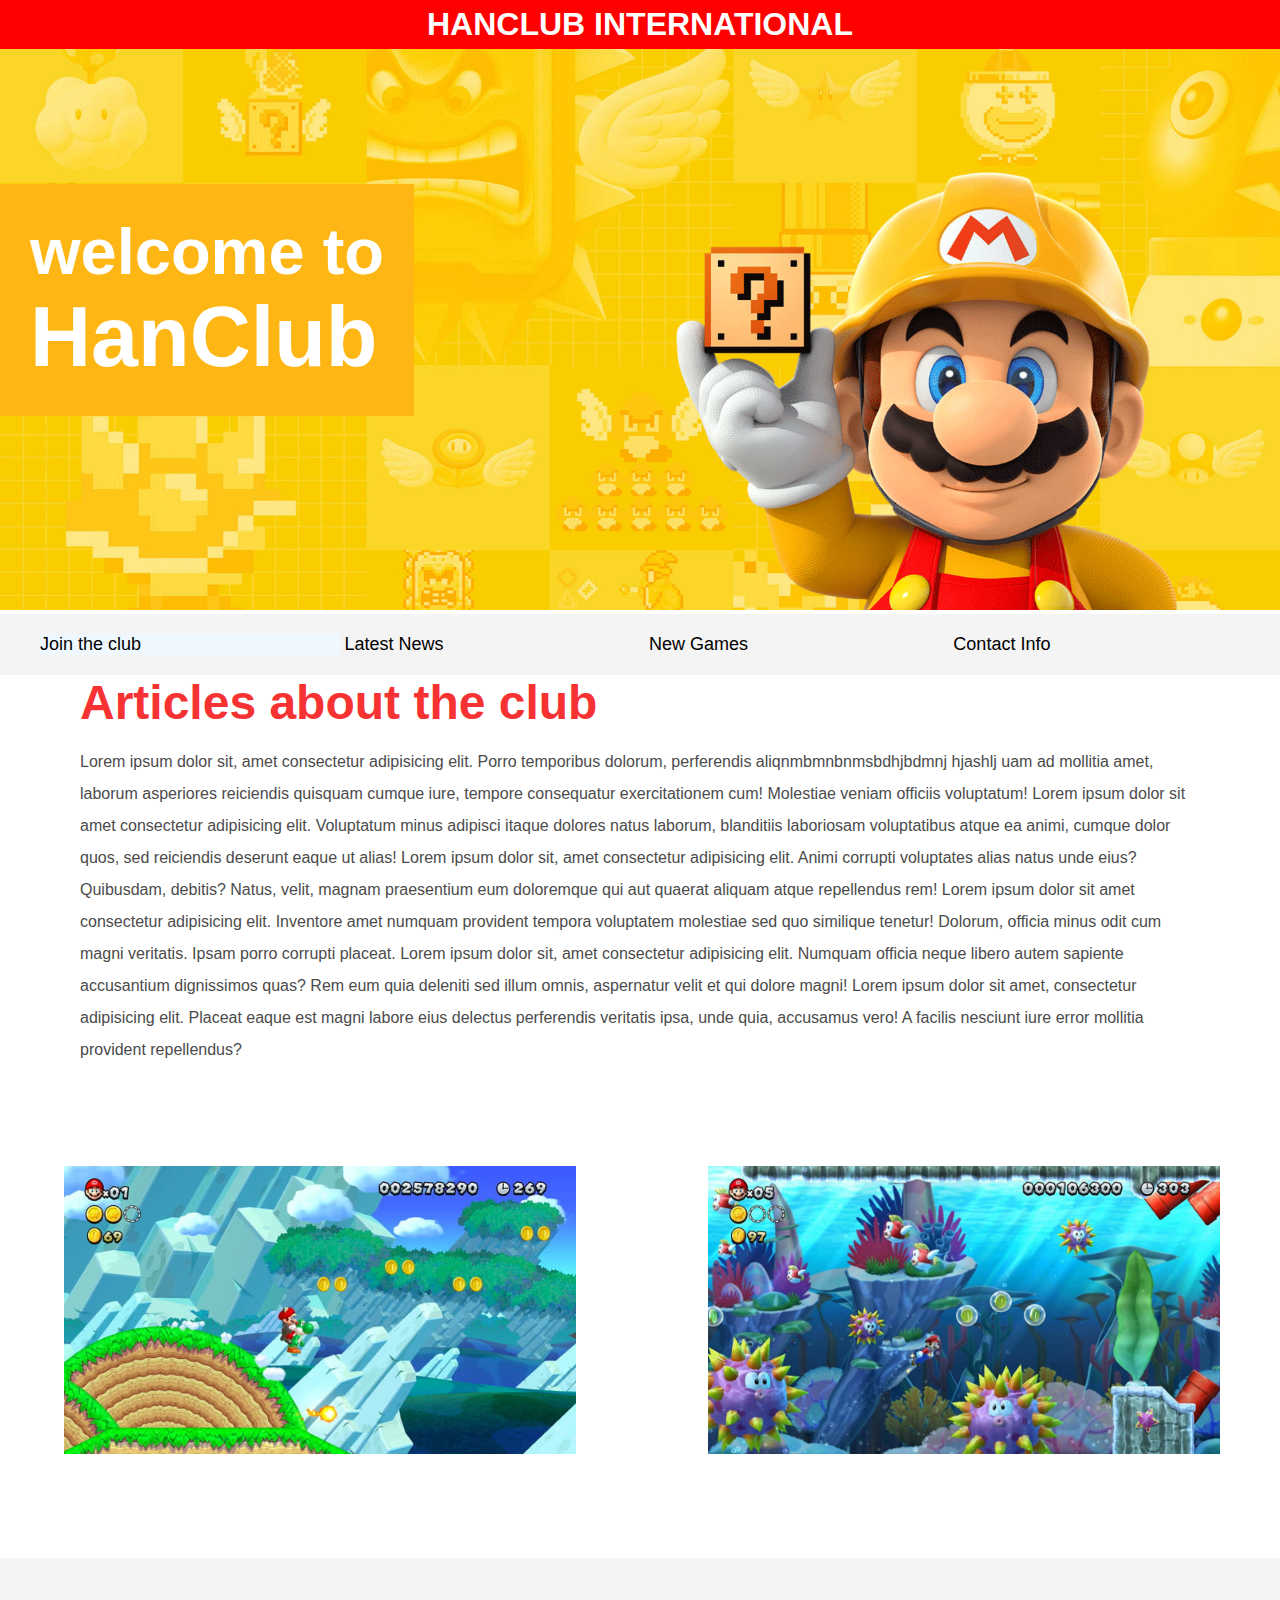
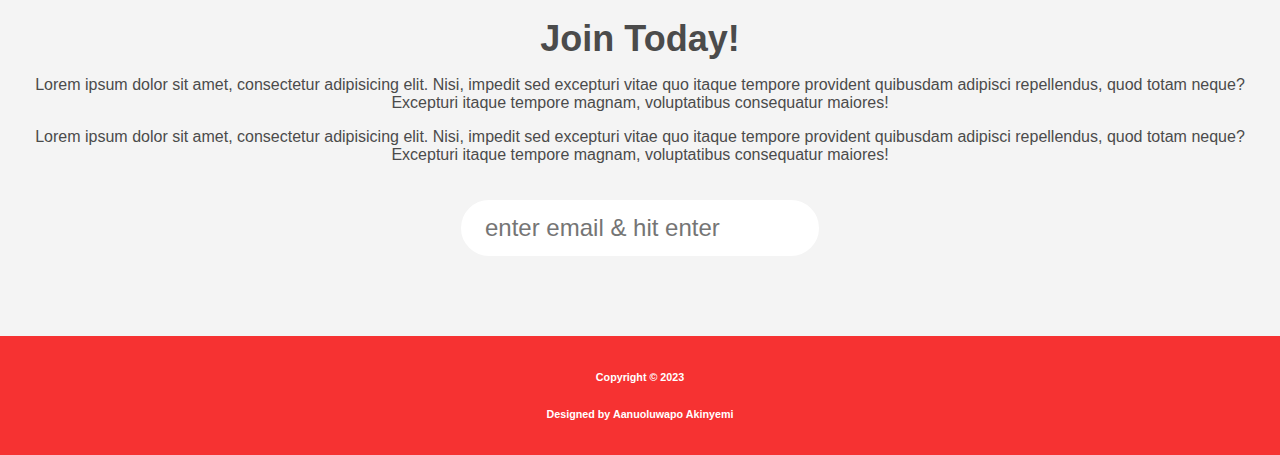
<file: index.html>
<!DOCTYPE html>
<html lang="en">

<head>
    <meta charset="UTF-8">
    <meta name="viewport" content="width=device-width, initial-scale=1.0">
    <title>MarioClub</title>
    <link rel="stylesheet" href="index.css">
    <script src="index.js"></script>

</head>

<body>


    
    <header>
        <h1>HANCLUB INTERNATIONAL</h1>
    </header>
    <section class="banner">
        <img src="img/banner.png" alt="This is the banner image for Mario Club">

        <div class="welcome">
            <h2>welcome to<br><span>HanClub</span></h2>
        </div>
    </section>
    <nav class="main-nav">
        <ul>
            <li><a href="/join.com" class="join"></a>Join the club</li>
            <li><a href="/latestnew.com"></a>Latest News</li>
            <li><a href="/new-games.com"></a>New Games</li>
            <!-- <li><a href="/about.com"></a>About Us</li> -->
            <li><a href="/contact.com"></a>Contact Info</li>
        </ul>
    </nav>
    <main>
        <article>
            <h2>Articles about the club</h2>
            <p class="article">Lorem ipsum dolor sit, amet consectetur adipisicing elit. Porro temporibus dolorum,
                perferendis aliqnmbmnbnmsbdhjbdmnj hjashlj uam ad mollitia amet, laborum asperiores reiciendis quisquam cumque iure, tempore
                consequatur exercitationem cum! Molestiae veniam officiis voluptatum! Lorem ipsum dolor sit amet
                consectetur adipisicing elit. Voluptatum minus adipisci itaque dolores natus laborum, blanditiis
                laboriosam voluptatibus atque ea animi, cumque dolor quos, sed reiciendis deserunt eaque ut alias! Lorem
                ipsum dolor sit, amet consectetur adipisicing elit. Animi corrupti voluptates alias natus unde eius?
                Quibusdam, debitis? Natus, velit, magnam praesentium eum doloremque qui aut quaerat aliquam atque
                repellendus rem! Lorem ipsum dolor sit amet consectetur adipisicing elit. Inventore amet numquam
                provident tempora voluptatem molestiae sed quo similique tenetur! Dolorum, officia minus odit cum magni
                veritatis. Ipsam porro corrupti placeat. Lorem ipsum dolor sit, amet consectetur adipisicing elit.
                Numquam officia neque libero autem sapiente accusantium dignissimos quas? Rem eum quia deleniti sed
                illum omnis, aspernatur velit et qui dolore magni! Lorem ipsum dolor sit amet, consectetur adipisicing elit. Placeat eaque est magni labore eius delectus perferendis veritatis ipsa, unde quia, accusamus vero! A facilis nesciunt iure error mollitia provident repellendus?</p>
        </article>
    </main>
    <ul class="images">
        <li><img src="img/thumb-1.png" alt="image of the mario"></li>

        <li><img src="img/thumb-2.png" alt="image of the mario Club"></li>
    </ul>
    </main>
    <section class="join2">
        <h2>Join Today!</h2>
        <p>Lorem ipsum dolor sit amet, consectetur adipisicing elit. Nisi, impedit sed excepturi vitae quo itaque
            tempore provident quibusdam adipisci repellendus, quod totam neque? Excepturi itaque tempore magnam,
            voluptatibus consequatur maiores!</p>
            <p>Lorem ipsum dolor sit amet, consectetur adipisicing elit. Nisi, impedit sed excepturi vitae quo itaque
                tempore provident quibusdam adipisci repellendus, quod totam neque? Excepturi itaque tempore magnam,
                voluptatibus consequatur maiores!</p>
    
        <form>
            <input type="email" name="email" placeholder="enter email & hit enter" required>
        </form>
        </form>
    </section>

    <footer class="footer" style="height: 100%" weight="100% " background-color="blanditiis" color="white" align-text="center">
		<h6 class="text-center text-white">Copyright © 2023</h6>
		<h6 class="text-center text-white">Designed by Aanuoluwapo Akinyemi</h6>
	</footer>




</body>

</html>
</file>
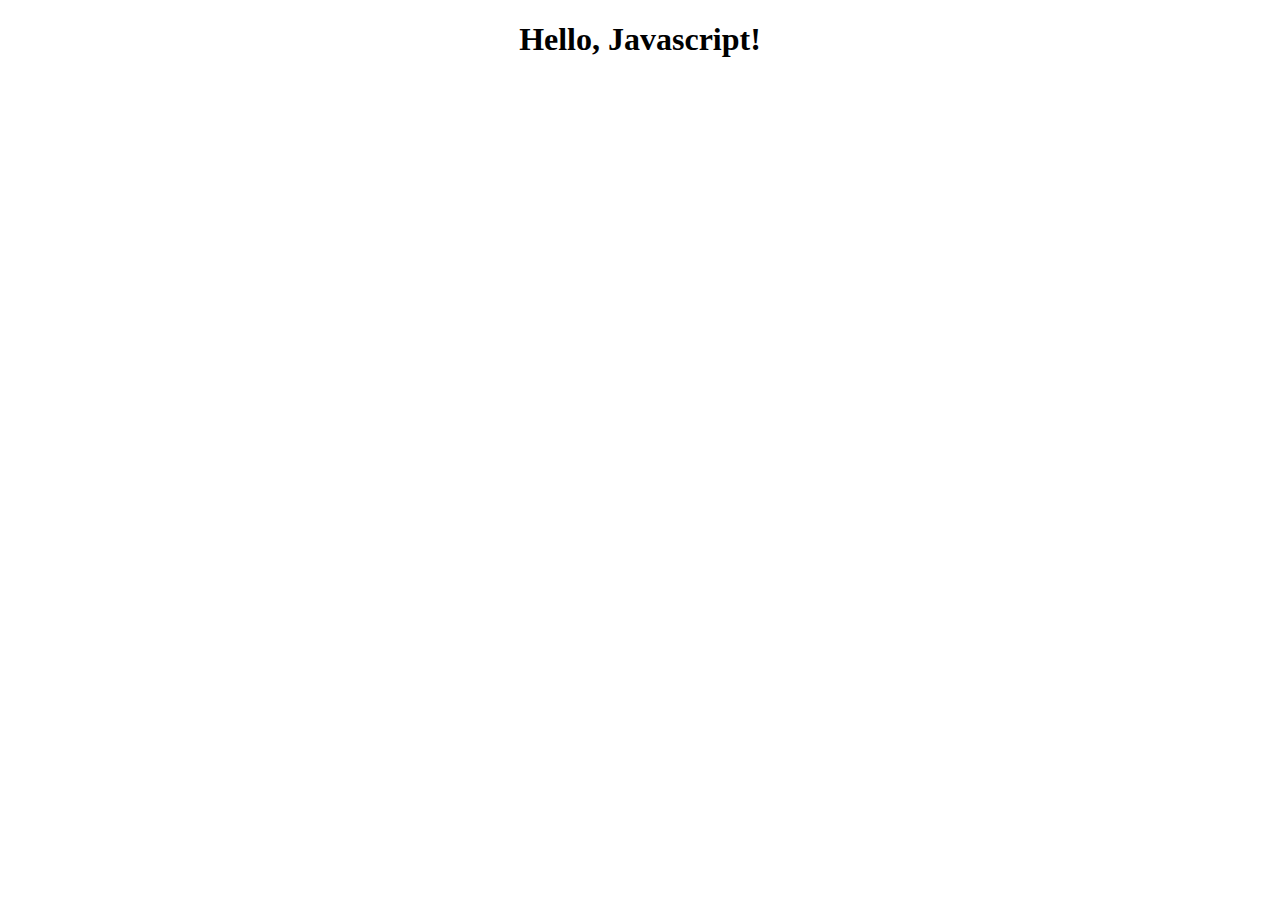
<file: js.html>
<!DOCTYPE html>
<html lang="en">

<head>
    <meta charset="UTF-8">
    <meta name="viewport" content="width=device-width, initial-scale=1.0">
    <title>Document</title>
</head>

<body>
    <center>
        <h1>Hello, Javascript!</h1>
    </center>



    <script>

        const list = [1, 2, 3, 5, 5, 4, 8, 8, 4, 4];
        list.map((value, index, array) => {
            console.log(`The index of ${value * 3} is ${index}`);
        })



        const yusuf = (a, b, mercy) => {
            return
        }
        console.log(yusuf('yu', 'me', () => { }))
        function myFunction3(b) {
            let nel = b.filter((neg) => neg <= 0).length;

            return nel
        }

        console.log(myFunction3([1, -2, 2, -4]))

        console.log(myFunction3([0, 9, 1]))

        console.log(myFunction3([4, -3, 2, 1, 0]))
        //201
    </script>
</body>

</html>
</file>
<file: index.css>
body,
ul,
li,
h1,
h2,
a {
    margin: 0;
    padding: 0;
    font-family: arial;
}



header {
    background-color: red;
    font-family: courier;
    text-align: center;
    position: fixed;
    top: 0;
    left: 0;
    width: 100%;
    z-index: 1;
}

header h1 {
    color: white;
    padding: 6px 12px;
    margin: 8px solid white;
    display: inline-block;
    border-radius: 36px;
}

.banner {
    position: relative;
}

.banner img {
    max-width: 100%;
}

.banner .welcome {
    position: absolute;
    top: 30%;
    left: 0px;
    background-color: #FEB614;
    text-shadow: 10px;
    color: white;
    padding: 30px;

}

.banner h2 {
    font-size: 65px;
}

.banner h2 span {
    font-size: 1.3em;
}


nav {
    background-color: #f4f4f4;
    padding: 20px;
    position: sticky;
    top: 49px;
}

nav ul {
    white-space: nowrap;
    max-width: 1200px;
    margin: 0 auto;
}

nav li {
    display: inline-block;
    width: 25%;
    font-size: 18px;
}

nav ul li a {
    color: #4b4b4b;
    text-decoration: none;
}

nav ul li a.join {
    color: red;
}

main {
    max-width: 100%;
    width: 1200px;
    margin: 0 auto;
    padding: 0 40px;
    box-sizing: border-box;
}

article h2 {
    color: #f63232;
    font-size: 48px;
}

article p {
    line-height: 2em;
    color: #4b4b4b;
}

.images {
    text-align: center;
    margin: 80px 0;
    white-space: nowrap;
}

.images li {
    display: inline-block;
    width: 40%;
    margin: 20px 5%;
}

.images li img {
    max-width: 100%;
}

.join2 {
    text-align: center;
    padding: 60px 20px;
    color: #4b4b4b;
    background-color: #f4f4f4;
}

.join2 h2 {
    font-size: 36px;
}

form input {
    margin: 20px 0;
    padding: 10px 20px;
    border-radius: 30px;
    border: 4px solid white;
    font-size: 24px;
}

footer {
    color: white;
    text-align: center;
    background-color: #F63232;
    padding: 10px;
}

nav li a:hover {
    text-decoration: underline;
}

.images li:hover {
    position: relative;
    top: -4px;
}

form input:focus {
    outline: none;
    border: 4px dashed #4b4b4b;
}

form input:valid {
    border: 4px solid #71d300;
}

nav li:first-child {
    background-color: aliceblue;
}

section.join p::first-letter {
    font-style: italic;
    color: #71d300;
}

p::selection {
    background-color: red;
    color: #f4f4f4;
}

p ::after {
    content: ".......";
}
</file>
